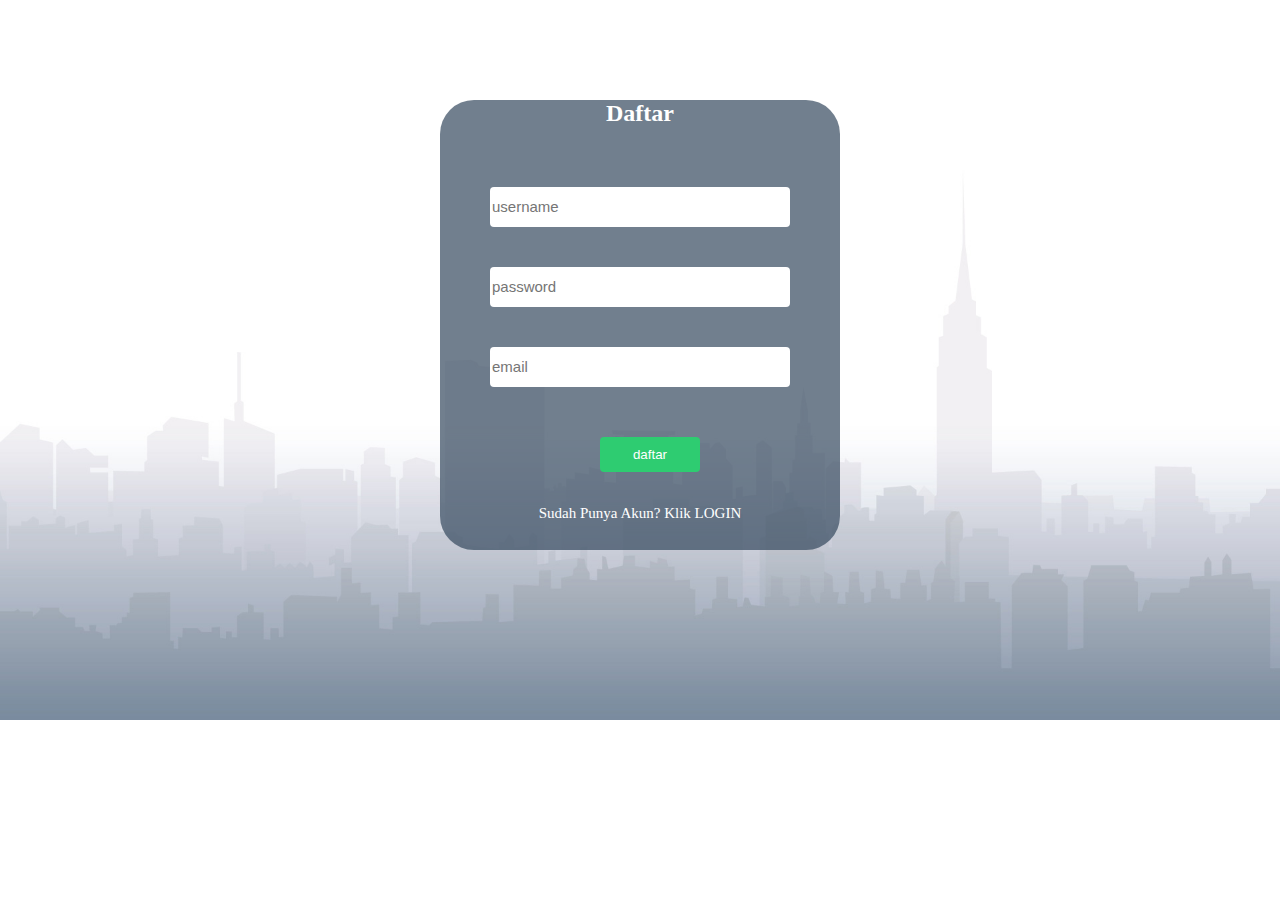
<file: daftar.html>
<html>
<head> 
	<style type="text/css"> 
body{
margin: 0 auto;
  background-image: url("img/bggg.jpg"); 
background-repeat: no-repeat;
background-size: 100% 720px;
}
.container{
width: 400px;
height: 450px;
text-align: center;
background-color: rgba(53, 73, 94, 0.7);
border-radius: 34px;
margin:0 auto;
margin-top: 100px;

}

input[type="text"],input[type="password"], input[type="email"]{

    height: 40px;
    width: 300px;
    font-size: 15px;
    border: none;
    border-radius: 4px;
    margin-bottom: 50px
    background-color: #fff;
margin-top: 40px;
color: #2ECC71;
}
.container img{
    margin-top: -70px;
    width: 200px;
    height: 130px;
}

.btn-daftar{
    width: 100px;
    padding: 10px 30px;
    color: #fff;
    border-radius: 4px;
    border: none;
    background-color: #2ECC71;
    margin-top: 50px;
margin-left: 5%;
}
p{
    color: #fff;
font-size:  15px;


}
a{
    color: #fff;
    text-decoration:none;
}
h2{
    color: #fff;
  

}
</style>
 
<title>Pendaftaran</title>
<!-- <link rel="stylesheet" type="text/css" href="assets/css/mendaftar.css"> -->
</head>

<body>

<div class="container">

	<h2>Daftar</h2>

  <form method="post" name="pendaftaran" action="process_regis.php">

    <div class="from-input">
      <input type="text" name="username" placeholder="username">
    </div>
<div class="from-input">
  
  <input type="password" name="password" placeholder="password">
</div>
<div class="from-input">
  <input type="email" name="email" placeholder="email">

</div>
  <button type="submit" class="btn-daftar" name="daftar" />daftar</button>
<br>
<br>
<p>Sudah Punya Akun? Klik <a href="logins.html">LOGIN</a></p>
</tr>
  </form>
</div>

</body>
</html>
</file>
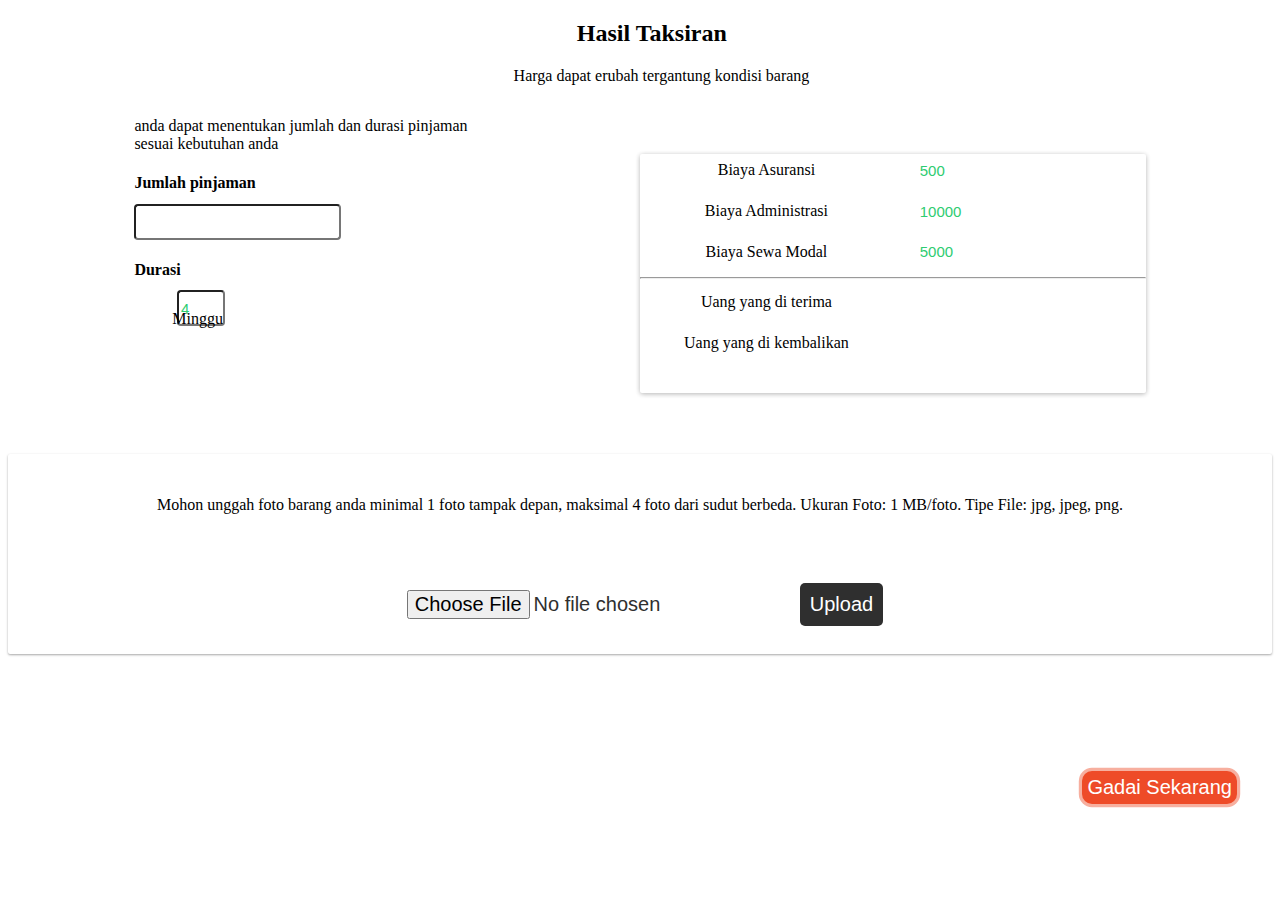
<file: hasiltaksiran.html>
<!DOCTYPE html>
<html>
<head>
<style type="text/css">
	.title{
	margin-left: 45%;
	}.subtitle{
		margin-left: 40%;
	}.kiri{
	float: left;
	margin-left: 10%;
	}.input-durasi input{
 height: 30px;
 width: 40px;
  font-size: 15px;
  border-radius: 4px;
  background-color: #fff;
color: #2ECC71;
 margin-top: 15%;
margin-left: -23%;
}.h-durasi h4{

}.jumlah-input input{
	 height: 30px;
 margin-top: -30%;
  font-size: 15px;
  border-radius: 4px;
  background-color: #fff;
color: #2ECC71;

}.container .cards{
	margin-right: 10%;
		margin-top: -15%;
			width: 40%;
	float: right;	
	box-shadow: 0 1px 5px rgba(0,0,0,0.10), 0 1px 5px rgba(0,0,0,0.2);
  
  	border-radius: 2px;
  
  	text-align: center;
  	padding-bottom: 2%;
}.cards input{
	height: 30px;
outline: none;
		border: none;
  font-size: 15px;
  border-radius: 4px;
  background-color: #fff;
color: #2ECC71;
margin-right: -50%;
}.cards p{
	margin-left: -50%;
	margin-top: -5%;
	}.btn-file {
    position: relative;
    overflow: hidden;
}
.btn-file input[type=file] {
    position: absolute;
    top: 0;
    right: 0;
    min-width: 100%;
    min-height: 100%;
    font-size: 100px;
    text-align: right;
    filter: alpha(opacity=0);
    opacity: 0;
    outline: none;
    background: white;
    cursor: inherit;
    display: block;
}

#img-upload{
    width: 100%;
}.input-foto .a{
   color: #fff;
   margin-right: 20%;
  background-color: #2f2f2f !important;
      border: none;
      border-radius: 5px;
      margin-top: 50px;
       font-size: 20px;
       padding: 10px;
}.input-foto .b{
   color:#2f2f2f ;
   
margin-left: 20%;
      border: none;
      border-radius: 5px;
      margin-top: 50px;
       font-size: 20px;
       padding: 10px;
}
.input-foto{
width: 100%;
margin-bottom: 10%;
margin-top: 10%;
      padding-top: 2%;
  box-shadow: 0 1px 3px rgba(0,0,0,0.12), 0 1px 2px rgba(0,0,0,0.24);
    transition: all 0.3s cubic-bezier(.25,.8,.25,1);
    border-radius: 2px;
    overflow: hidden;
    text-align: center;
    padding-bottom: 2%;
}hr{
color: #000000;
}.gadai{
     color: #fff;
  background-color: #ee4b28 !important;
      margin-left: 85%;
      border: none;
      
      height: 20%;
      border-radius: 10px;
       box-shadow: 0 0 0 0.2rem rgba(240, 95, 64, 0.5) !important;
      margin-top: -100px;
       font-size: 20px;
       padding: 5px;

    }.minggu p{
      margin-left: 13%;
      margin-top: -1.3%;
    }
</style>

	<title>Hasil Taksiran</title>
</head>
<body>
	<div = class="container">
		<div class="title">
			<h2> Hasil Taksiran</h2>
		</div>
		<div = class="subtitle">
			<p>Harga dapat erubah tergantung kondisi barang</p>
		</div>
		<div = class="kiri">
			<div = class="kiri-tulisan">
			<p>anda dapat menentukan jumlah dan durasi pinjaman<br>sesuai kebutuhan anda
			</p></div>
			<div = class="jumlah-pinjaman">
			<h4>Jumlah pinjaman</h4></div>
				<div class="jumlah-input"><input type="text" id="txt1"  onkeyup="sum();" />
</div>
				
				<div class="durasi-pinjaman">
					<div class="h-durasi"><h4>Durasi</h4></div>
					
				</div>
		</div>
		<div class="input-durasi">
					<input value="4"  type="text" id="txt2"  onkeyup="sum();" />

        </div>
        <div class="minggu"><p>Minggu</p></div>
	</div>
<div class="container">
	<div class="cards">
		<div class="input-a"> <input type="text"  id="txt3" value="500" />
		
		<div class="text"><p>Biaya Asuransi</p></div>
		<input type="text" id="txt4" value="10000" />
		<div class="text"><p>Biaya Administrasi</p></div>
		<input type="text" id="txt5" value="5000" />
		<div class="text"><p>Biaya Sewa Modal</p></div>
    <hr>
		<input type="text" id="txt6" />

<div class="uangtrima">

		<div class="text"><p>Uang yang di terima</p></div>
		<input type="text" id="txt7" />
		<div class="text"><p>Uang yang di kembalikan</p>
		</div></div>

  </div>
</div>
	</div>

        <div class="input-foto">
          <p>Mohon unggah foto barang anda minimal 1 foto tampak depan, maksimal 4 foto dari sudut berbeda. 
Ukuran Foto: 1 MB/foto. Tipe File: jpg, jpeg, png.</p>
         

          <form method="post" enctype="multipart/form-data" action="upload.php">
  <input class="b" type="file" name="gambar">
  <input class="a" type="submit" value="Upload">
</form>
        </div>

         <a href="akhirgadai.html"><input type="submit" name="gadai" value="Gadai Sekarang" class="gadai"></a>

	<script>
function sum() {
      var txtFirstNumberValue = document.getElementById('txt1').value;
      var txtSecondNumberValue = document.getElementById('txt2').value;
      var txttigaNumberValue = document.getElementById('txt3').value;
      var txtempatNumberValue = document.getElementById('txt4').value;
      var txtlimaNumberValue = document.getElementById('txt5').value;
      var txtenamNumberValue = document.getElementById('txt6').value;
       var txttujuhNumberValue = document.getElementById('txt6').value;
      var result = parseFloat(txtFirstNumberValue) + parseFloat(txttigaNumberValue)+parseFloat(txtempatNumberValue) + parseFloat(txtlimaNumberValue);
      if (!isNaN(result)) {
         document.getElementById('txt7').value = result;
        
    } 
       var result = parseFloat(txtFirstNumberValue);
       if (!isNaN(result)) {
         document.getElementById('txt6').value = result;
        
    } 
}
</script>
</body>
</html>
</file>
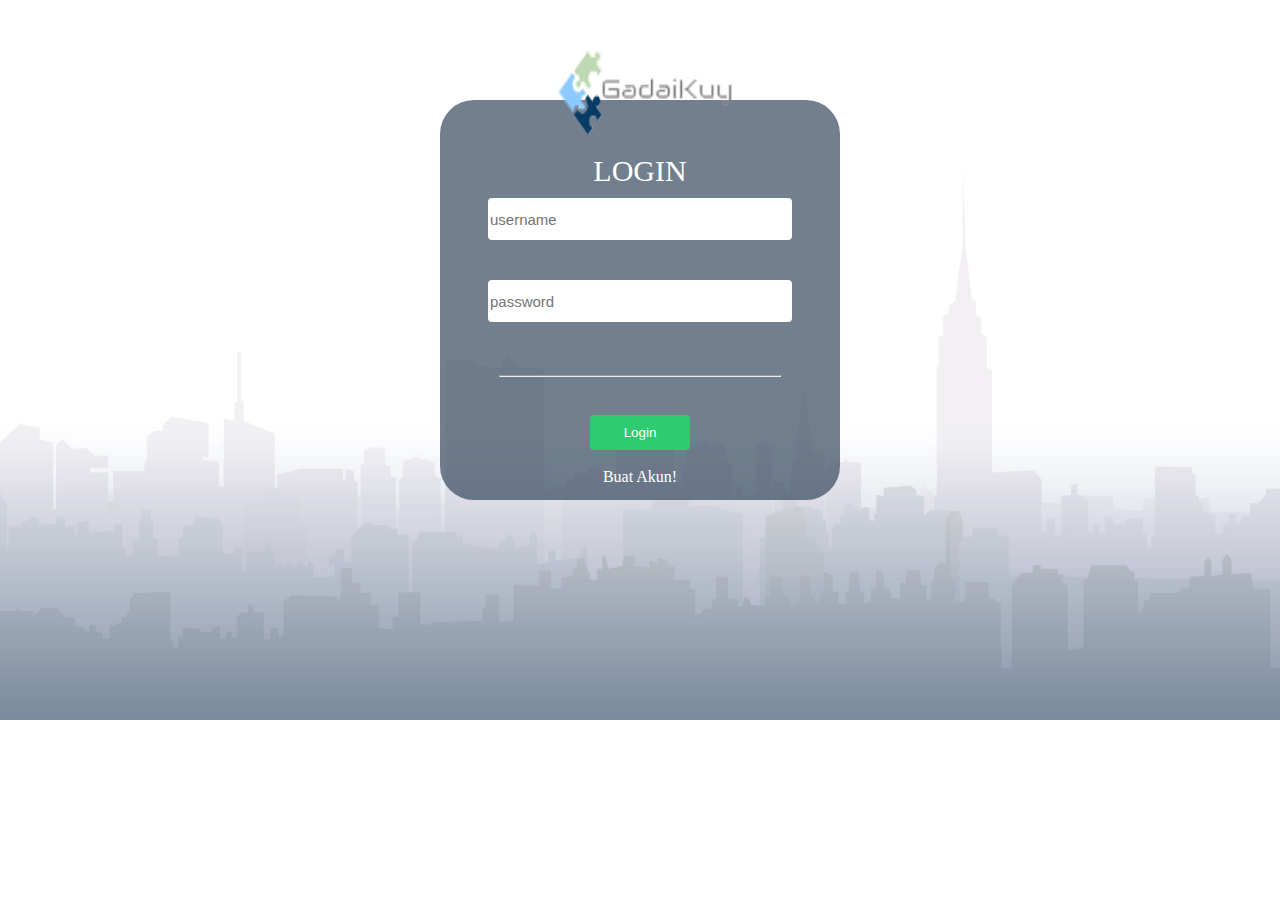
<file: logins.html>
<!DOCTYPE html>
<html>
<head>
   <style type="text/css">
     body{
      background-image: url("img/bggg.jpg"); 
background-repeat: no-repeat;
margin: 0 auto;
background-size: 100% 720px;

}.container{
width: 400px;
height: 400px;
text-align: center;
background-color: rgba(53, 73, 94, 0.7);
border-radius: 34px;
margin:0 auto;
margin-top: 100px;

}input[type="text"],input[type="password"]{

outline: none;
  height: 40px;
  width: 300px;
  font-size: 15px;
  border: none;
  border-radius: 4px;
  margin-bottom: 50px
  background-color: #fff;
margin-top: 40px;
color: #2ECC71;
}.container img{
  margin-top: -70px;
  width: 200px;
  height: 130px;
}.btn-login{
  width: 100px;
  padding: 10px 30px;
  color: #fff;
  border-radius: 4px;
  border: none;
  background-color: #2ECC71;
  margin-top: 30px;

}a{
  color: #fff;
  text-decoration:none;
}p{
  color: #fff;
font-size:  30px;
margin-top: -10px;
margin-bottom: -30px;
}hr{
  width: 70%;
  margin-top: 35px;
}
   </style>
    <title>login</title></head>
   
    
  <!--<link  rel="stylesheet" type="text/css" href="assets/css/login.css">
<body  > <!-- style="background-image: url(assets/img/bg.jpg);" -->
<div class="container">
  
      <img src="img/logooo.png">
   
    
   
    <form method="POST" action="login_proces.php">
       <p>LOGIN</p>
      <div class="form-input">
       
        <input type="text" name="user" required placeholder="username" />
      </div>
      <div class="from-input">
     
        <input type="Password" name="pass" required placeholder="password"/>
      </div>
    <br>
    <hr style="width: 70%;">
        <button type="submit" class="btn-login" name="login" />Login</button>
        <br><br>
  <a href="daftar.html">Buat Akun!</a>
    </form>
    
      </div>
   
    
    

</body>
</html>
</file>
